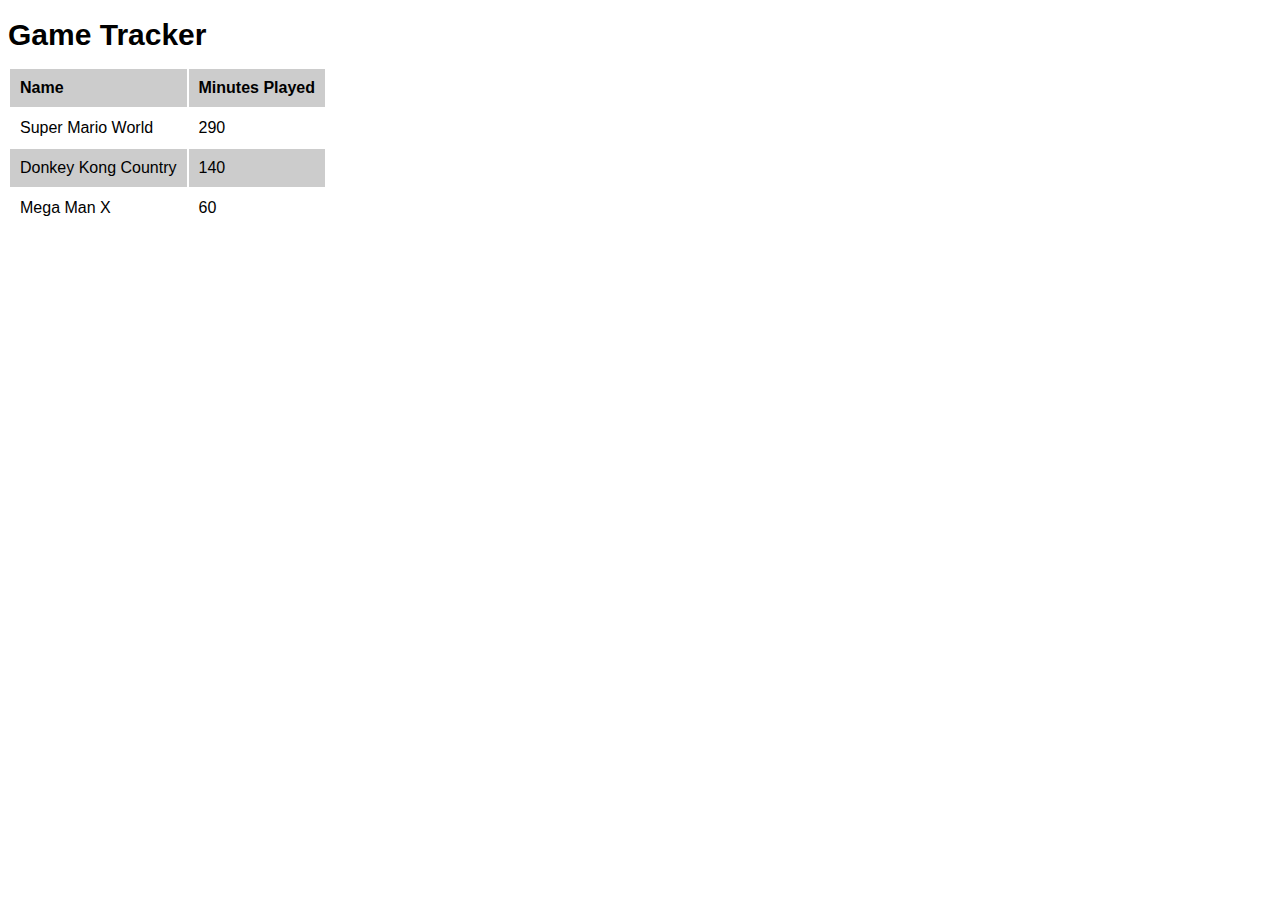
<file: index00mockup.html>
<!DOCTYPE html>
<html>
  <head>
    <link href="styles.css" rel="stylesheet" type="text/css" media="all">
  </head>
  <body>
    <div class='header'>Game Tracker</div>
    <table class='content'>
      <thead>
        <tr>
          <th>Name</th>
          <th>Minutes Played</th>
        </tr>
      </thead>
      <tbody>
        <tr>
          <td>Super Mario World</td>
          <td>290</td>
        </tr>      
        <tr>
          <td>Donkey Kong Country</td>
          <td>140</td>
        </tr>
        <tr>
          <td>Mega Man X</td>
          <td>60</td>
        </tr>
      </tbody>
    </table>
  </body>
</html>
</file>
<file: styles.css>
@charset 'UTF-8';

.header, .form, .content th, .content td {
  font-family: arial;
  text-align: left;
  margin-bottom: 5px;
  padding: 10px;
  max-width: 450px;
}

.header {
  font-size: 30px;
  font-weight: bold;
  padding: 10px 0px;
}

.form, .content th, .content tr:nth-child(even) {
  background-color: #CCCCCC;
}
</file>
